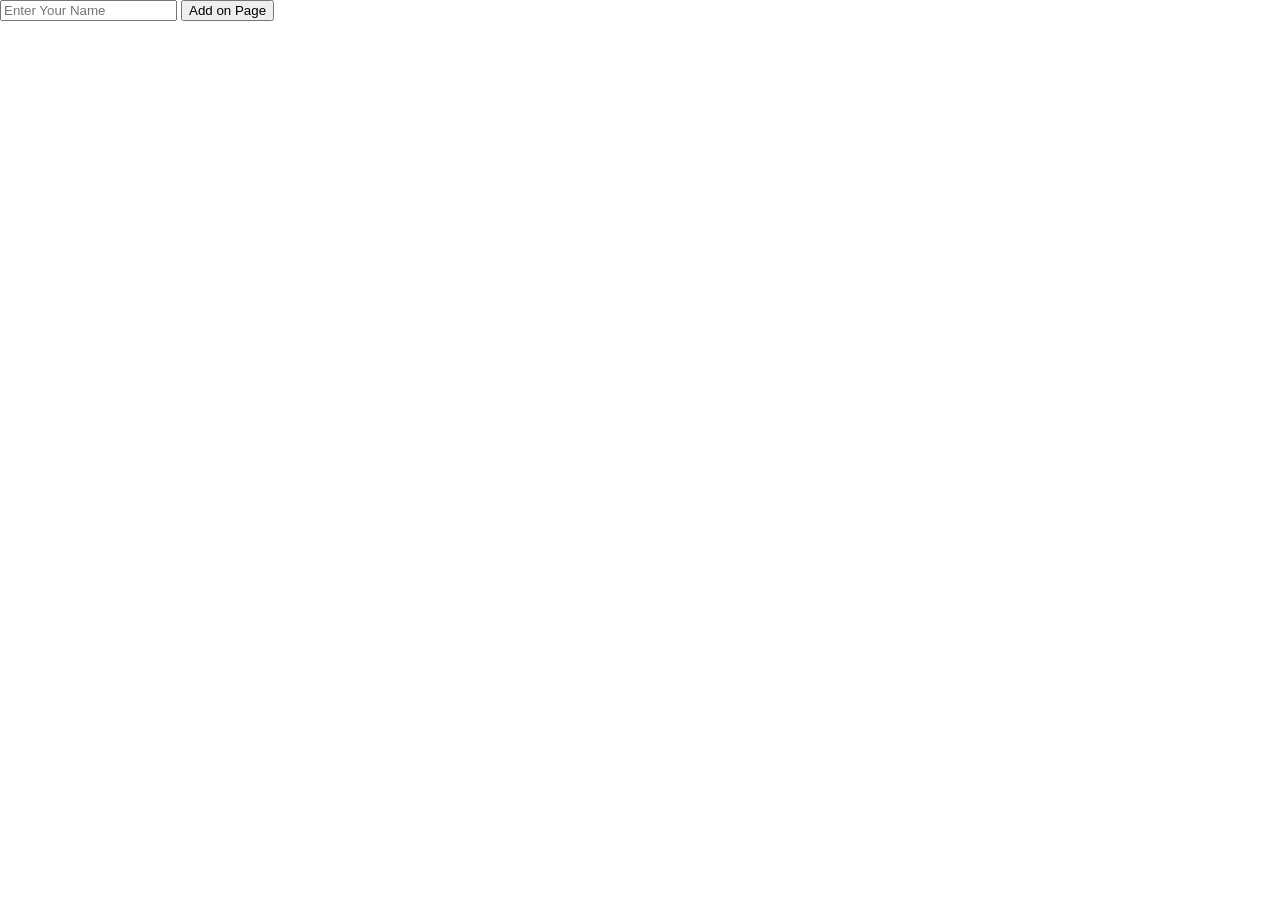
<file: Javascript/index.html>
<!DOCTYPE html>
<html lang="en">

<head>
    <meta charset="UTF-8">
    <meta name="viewport" content="width=device-width, initial-scale=1.0">
    <title>JavaScript</title>
    <style>
        * {
            margin: 0;
        }
    </style>
</head>

<body>
    <!-- <h1>JavaScript</h1> -->
    <!-- <button onclick="wa(5)">Click Me</button> -->
    <!-- <button onclick="wa()">WA</button> -->
    <input type="text" placeholder="Enter Your Name" id="input">
    <button onclick="ab()">Add on Page</button>
    <div id="memo"></div>
    <!-- <div id="demo" style="height: 100vh; width: 100%;">
        Lorem ipsum dolor sit amet consectetur adipisicing elit...
    </div> -->
    <script>
        // 1 display output
        // console.log("Hello World")
        // console.warn("Warning")
        // console.info("Information Given...")
        // alert("Its an alert")
        // console.error("error occurred")
        // console.log(25+25)

        //02 Legal and Illegal Variable Names
        var firstName; //Its a legal name. and its a camel case writing. Camel case writing means first alphabet will be in uppercase of every word except first word.
        var FirstName; //Its a Pascal case writing.In it First alphabet will be in every uppercase of every word.
        var first_name; //Its a snake case writing.In it first alphabet will be in lowercase of every word.
        var first1Name; //Its number case writing.In it digits can be written except beginning.Cannot start from number.
        var $first$name; //Its symbol case writing. In it only "$" dollar symbol can be used init.
        // var 1stname; //Its an illegal name.

        //03 Math Operations
        var num1 = 10;
        var num2 = 10;

        var total = num1 + num2;
        console.log(total)

        var num1 = "5";
        var num2 = "10";
        var total = num1 - num2;
        console.log(total)

        var num1 = 5;
        var num2 = 20;
        var total = num1 ^ num2;
        console.log(total)
        //Swapping Methods
        var a = 6;
        var b = 3;

        a = a ^ b; // 5 + 10
        b = a ^ b; // 15 - 10
        a = a ^ b; // 15 - 5 = 10
        console.log(a, b)

        var a = 10;
        var b = 20;

        a = a + b; // a=10   a+b=30 a =30
        b = a - b; // b=20   a-b=10 b =10
        a = a - b; // a=30   a-b=20 a =20
        console.log(a, b)

        var a = 47;
        var b = 5;

        [a, b] = [b, a];

        console.log(a, b);

        // 04 Data Types

        var name = "Wahab"
        console.log(name, typeof name)

        var age = "19"
        console.log(age, typeof age)

        var gender = true;
        console.log(gender, typeof gender)

        var avg = 3.83
        console.log(avg, typeof avg)

        var bigint1 = 9999939999939399999939n
        console.log(bigint1, typeof bigint1)

        var symbol = Symbol("$");
        console.log(Symbol, typeof symbol)

        var arr = ["Wahab", "Ahmad"];
        console.log(arr, typeof arr)

        var obj = { "name": "Wahab", "age": 19 }
        console.log(obj, typeof obj)

        var nu = null
        console.log(nu, typeof nu)


        //05 Get Data from User Input
        // var name = prompt("Enter Your Name")
        // console.log()
        // document.write(name)

        //06 Type Casting 

        // var num1 = prompt("Enter Your Number: ")

        // num1 = parseInt(num1);   //parse means convert
        // num1 = parseFloat(num1); //if we put nothing output will be NaN. NaN stands for Not a Number.
        // num1 = Number(num1); 
        // console.log(num1, typeof num1)

        //07 If else If else condition/ Statements in Vanilla JS

        // var marks = 91;

        // if (marks === 90){
        // console.log("Your marks are 90")
        // }
        // var marks = 90;

        // if (marks === 80){
        // console.log("Your marks are not equal to 90")
        // }


        // if (marks === 90){
        // console.log("Your marks are 90")
        // }
        // var marks = 90;

        // if (marks === 80){
        // console.log("Your marks are not equal to 90")
        // }
        // else{
        //     console.log("Your marks are neither 90 nor 80")
        // }


        // var marks = 85;

        // if(marks >= 90 && marks <= 100){
        //     console.log("Your Grade is A+")
        // }
        // else if(marks > 100){
        // console.log("Your Marks could not be more than 100")
        // }
        // else if(marks >= 80 && marks < 90){
        //     console.log("Your Grade is B+")
        // }

        // var marks = 91;
        // var age = 21;
        // if(marks > 90 || age > 20){
        // console.log("You have your exams")
        // }

        // In EcmaScript
        // var marks = 80;
        // (marks === 90) & console.log("You have 90 marks")
        // (marks === 90) ? console.log("You have passed") : console.log("Your marks are lower than 90")

        // var edu = prompt(("Enter Your Education"))


        // var height = parseFloat(prompt("Enter Your Height"))


        // var age = parseInt(prompt("Enter Your Age"))

        // if (edu >= 12 && height >= 5.8 ||
        //     height >= 5.8 && age >= 18 ||
        //     age >= 18 && edu >= 12) {
        //     console.log("You are eligible")
        // }
        // else {
        //     console.log("You are not eligible")
        // }
        var marks = 80;
        (marks >= 90) ? console.log("Your marks is 90 or > 90") : (marks >= 80) & console.log("Your marks is 80 or > 80")


        // 08 Arrays  array is non premitive data type

        // var arr = []
        // arr[0] = 5
        // arr[2] = 10
        // console.log(arr, typeof arr)

        //  Push Method adds
        // PoP Method deletes

        // var arr = ["Wahab", "Zarak"]
        // arr.push ("Usama")
        // arr.push ("Shahwaiz")
        // arr.push ("usama", "Shahwaiz")
        // arr.unshift("shahwaiz", "Usama")
        // arr.shift()
        // console.log(arr, typeof arr)

        //ADD and Delete 

        // var arr = ["Wahab","Zarak","Usama","Mohtasham"]
        // arr.splice(0,0,"Usama")
        // arr.splice(1,1)
        // arr.splice(0,1,"Subhan","Shahwaiz")

        // arr[0] = "Rabia"
        // var arr2 = arr.slice(1,3) // Stars from 1 to 3. excluding 3
        // console.log(arr2)

        //arr.slice   means copy


        a = 10;
        b = a;
        console.log(a, b)
        a = 12;
        console.log(a, b)

        var x = ["Wahab", "Zarak"]
        var y = x;
        console.log(x, y)
        x[1] = "Zarak";
        console.log(x, y)

        var arr = ["Data 1"]
        var arr2 = arr.concat("Data2")
        console.log(arr2)

        var arr1 = ["Wahab", "Zarak"]
        var arr2 = ["Subhan", "Shawaiz"]
        var arr3 = arr1.concat(arr2)
        console.log(arr3)

        //LOOPS
        // for(var i = 0; i < 10; i++){
        //     console.log(i)
        // }
        // for(var i = 1; i < 10; i++){
        //     console.log(i,"Pakistan")
        // }

        // var i = 1;
        // while(i <= 10){
        //     console.log("I LOVE PAKISTAN")
        //     i++
        // }

        // var i = 5;
        // do{
        //     console.log(i,"PAKISTAN")
        //     i++;
        // }while(i < 4)

        // var arr = ["Akash", "Atif","Ahtsham","AMIR"]   //for in loop show indexes of items
        // for(i in arr){
        //     console.log(i)
        // }

        // for(i of arr){
        //     console.log(i,arr)
        // }

        //10 JavaScript Hoisting Interview Question
        //Hoisting means initializing variable after call

        // var a; //Declare
        // console.log(a) // Call
        // a = 10; //Initialize

        // ba = 20;
        // console.log(b)
        // let ba;

        // const bab = 10; //In const initializing and Declaration must be at the same time.

        //11 Math Operations

        // var a = Math.random() * 10
        // console.log(a)

        // var b = Math.round(4.545)
        // console.log(b)

        // var c = Math.floor(4.99999999)
        // console.log(c)

        // var d = Math.ceil(5.0000001)
        // console.log(d)

        //GUESS THE NUMBER

        // var guesnumber = Math.round(Math.random()*10)
        // console.log(guesnumber)

        // var num1 = Number(prompt("Enter your number"))
        // if(guesnumber === num1){
        //     console.log("You Got the Number...🥳🥳🥳🥳🥳🥳")
        // }
        // else{
        //     console.log("You failed It...🙂🙂🙂🙂")
        // }

        //12 FUNCTIONS    (Very Important)

        //function Declaration: Regular Function

        // function wa(a,b){
        //     console.log("Hello Wahab",a+b)
        // }
        // wa()
        //         function wa(){
        //     var num1 = prompt("Enter Your Number")
        //     var num2 = prompt("Enter 2nd number")
        //     console.log(parseInt(num1) + parseInt(num2))
        // }

        // function compare() {

        //     var guesnumber = Math.round(Math.random() * 10)
        //     console.log(guesnumber);
        //     var num1 = Number(prompt("Enter Your Number"))

        //     if (guesnumber === num1) {
        //         console.log("You guess the number")
        //     }
        //     else {
        //         console.log("Try Again")
        //     }
        // }


        //Regular function


        // function wa(){
        //     console.log("Hello World")
        // }
        // wa()

        // Arrow Function


        // var tc = ()=>{
        //     console.log("Hello Arrow Function")
        // }

        //Try payment Gateway method

        //Return

        // function wa(a){
        //     return a;
        // }
        // console.log(wa(12))

        //function wa(a) a
        // var wa = (a) => a;
        // console.log(wa("WA"))

        //Anonymos Function IIFE     v.imp
        //There are two methods to create an IIFE function.

        // (function(){console.log("Hello IIFE")})()

        // !function(){console.log("Hello IIFE")}()

        //14 DOM

        //   function wa() {
        //         var demo = document.getElementById("demo");
        //         demo.style.color = "red";
        //         // Note: use lowercase 'yellow' for standard CSS strings
        //         demo.style.backgroundColor = "yellow";
        //     }

        // var num1 = Math.round(Math.random()*10)
        // console.log(num1)

        // var guesnumber = parseInt(prompt("Enter Your Number"))
        // var demo = document.getElementById("demo")
        // if(num1 === guesnumber){
        //     demo.style.backgroundColor = "green"
        // }else
        // {
        //     demo.style.backgroundColor = "red"
        // }

        function ab() {
            var input = document.getElementById("input")
            var data = document.getElementById("memo")
            console.log(input.value);
            // document.write(input.value);
            // data.innerHTML = input.value

            // data.innerHTML = "<h1>" + input.value + "</h1>" ; //Concatenation

            data.innerHTML = `<h1> ${input.value} </h1>` // Concatenation
            input.value = "";
        }


        //EJs stands for EcmaScript JavaScript

        // 15 Ojects     1st step to make Objects  (API stands for Application Programming Interface)
        // JSON Stands for JavaScript Object Notation

        var obj1 = {
            "name": "Wahab",
            "age": 19,
            "education": "BSCS",
            "full name": "Wahab Ahmad"
        }
        console.log(obj1)

        obj1.name = "Ahmad"
        obj1["full name"] = "Wahab Ahmad"

        // console.log(obj1.name)
        console.log(obj1["full name"])

        obj1["gender"] = "Male"
        console.log(obj1)

        delete obj1["full name"]
        console.log(obj1)

        // To take Keys of an object and Values
        // console.log(obj.keys(obj1))


              var num1 = Math.round(Math.random()*10);
      console.log(num1)
      var guessnumber = parseInt(prompt("enter your num"))
      var demo = document.getElementById("demo")
      if(num1 === guessnumber){
        demo.style.backgroundImage = `url('assets/images.png')`;
        // demo.style.borderWidth = "5px"
        // demo.style.borderTop = "solid"
        // demo.style.borderBottom = "ridge"
        // demo.style.borderLeft = "groove"
        // demo.style.borderRight = "blue"
        // demo.style.border = "5px solid red"

        // demo.style.borderTopStyle = "groove"
        // demo.style.borderTopWidth = "5px"
        // demo.style.borderTopColor = "red"
        demo.style.borderTop = "5px groove red"

        //  demo.style.borderBottomStyle = "solid"
        // demo.style.borderBottomWidth = "5px"
        // demo.style.borderBottomColor = "blue"
        demo.style.borderBottom = " solid 5px blue"

        //  demo.style.borderLeftStyle = "ridge"
        // demo.style.borderLeftWidth = "5px"
        // demo.style.borderLeftColor = "yellow"
        demo.style.borderLeft = "ridge 5px yellow"

        //  demo.style.borderRightStyle = "dotted"
        // demo.style.borderRightWidth = "5px"
        // demo.style.borderRightColor = "green"
        demo.style.borderRight = "dotted 5px green"


      }
      else{
        demo.style.backgroundColor = "red"
        demo.style.borderRadius = "15px"
      }


        //16  Synchronus & Asynchronus

        //Synchronas
        // console.log("A")
        // console.log("B")
        // console.log("C")

        //Asynchronas aka Promises and Set-time Method
        // setTimeout(()=>{console.log("A")}, 1000)

        // console.log("B")
        // console.log("C")

        //     fetch('https://jsonplaceholder.typicode.com/todos/1')
        //   .then(response => response.json())
        //   .then(json => console.log(json))
        //     //Asynchronas
        //   setInterval(()=>{
        //     console.log("Wahab",)
        //   }, 1000 )

        // for (let i = 0; i <= 5; i++) {
        //     setTimeout(() => {
        //         console.log(i);
        //     }, 1000);
        // }

        //17 Filter / Map Methods important

        // var list = [0,1, 2, 3, 4, 5, 6, 7, 8, 9, 10]
        // even = []
        // for(var i = 0; i <= list.length; i++){
        //     if(i % 2 === 0){
        //         even.push(list[i])
        //     }
        // }
        // console.log(even)
        // var list = [0,1, 2, 3, 4, 5, 6, 7, 8, 9, 10]
        // even = list.filter(i => i % 2 === 0)
        // // console.log(even)

        // odd = list.filter(i => i % 2 != 0)
        // console.log(even,odd)

        //Q  what is the diff b/w Map and Filter?
        // var list = [0,1, 2, 3, 4, 5, 6, 7, 8, 9, 10]
        // var square = list.map(i => i * i)
        // console.log(square)

        // var list = [0, 1, 2, 3, 4, 5, 6, 7, 8, 9, 10]
        // var square = list.map(i => i / i)
        // console.log(square)
        var list = [0, 1, 2, 3, 4, 5, 6, 7, 8, 9, 10]
        var square = []
        for(var i = 0; i < list.length; i++)
        {
            var p = list[i]*list[i];
            square.push(p)
        }
        console.log(square)
    </script>
</body>

</html>
</file>
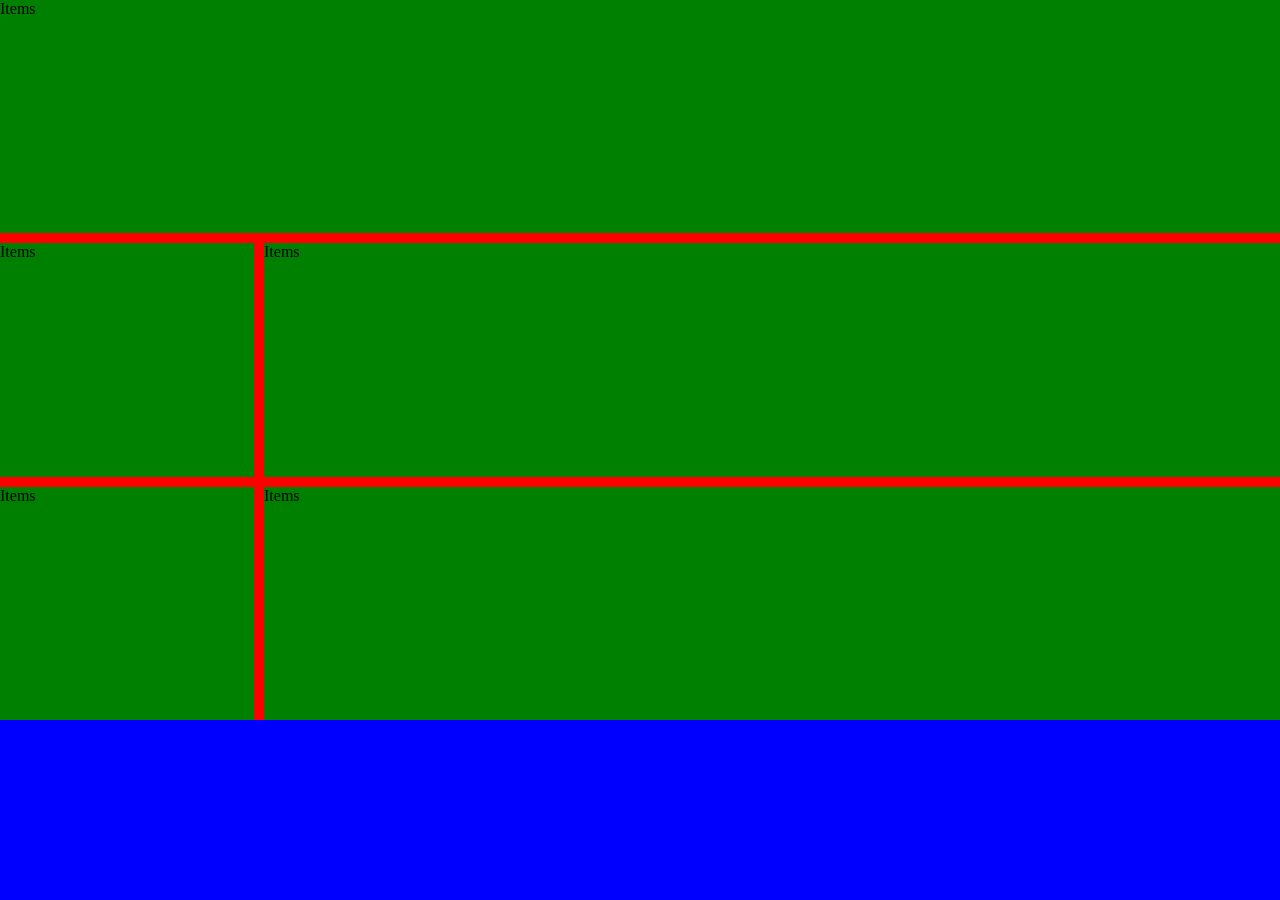
<file: CSS/Grid.html>
<!DOCTYPE html>
<html lang="en">
<head>
    <meta charset="UTF-8">
    <meta name="viewport" content="width=device-width, initial-scale=1.0">
    <title>CSS Grid and Animations</title>
    <style>
        *{
            margin: 0;
        }
        .container{
            height: 100vh;
            width: 100%;
            background-color: blue;
        }
        .grid{
            background-color: red;
            height: 80vh;
            display: grid;
            /* grid-template-columns: 100px 200px; */
            grid-template-columns: 1fr 4fr;
            row-gap: 10px;
            column-gap: 10px;
        }
        .items{
            background-color: green;
        }
        .item1{
            grid-column-start: 1;
            /* grid-column-end: 3; */
            grid-column-end: span 2;
        }
    </style>
</head>
<body>
    <div class="container">
        <div class="grid">
            <div class="items item1">Items</div>
            <div class="items">Items</div>
            <div class="items">Items</div>
            <div class="items">Items</div>
            <div class="items">Items</div>
        </div>
    </div>
</body>
</html>
</file>
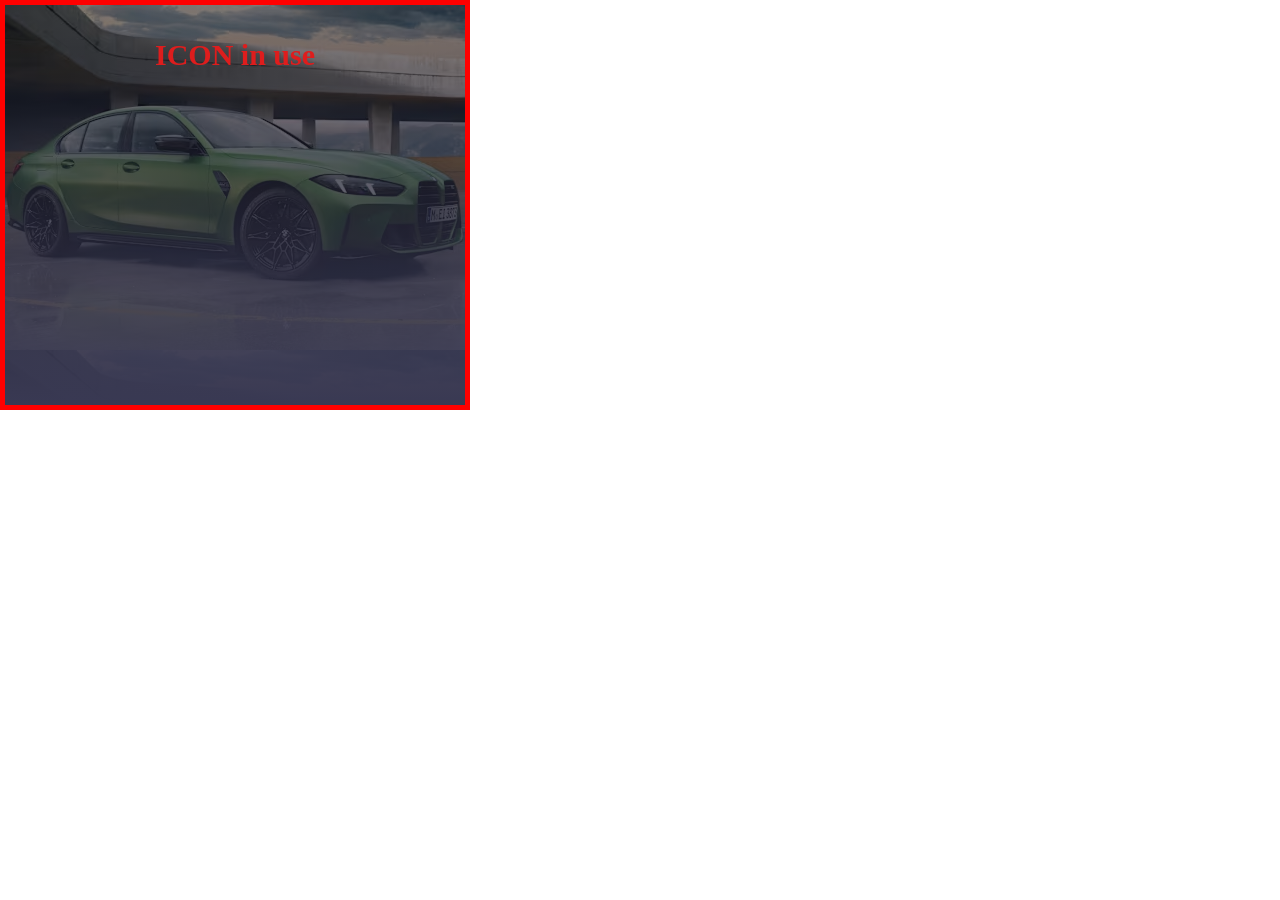
<file: routes/about.html>
<!DOCTYPE html>
<html lang="en">
<head>
    <meta charset="UTF-8">
    <meta name="viewport" content="width=device-width, initial-scale=1.0">
    <title>Document</title>
    <style>
        *{
            margin: 0;
            padding: 0;
        }
        .card{
            height: 200px;
            width: 200px;
            box-shadow: 1px 1px 4px black;
            position: relative;
        }
        .box1{
            height: 100px;
            width: 100px;
            background-color: red;
            position: absolute;
            z-index: -1;  
        }
        .box2{
            height: 100px;
            width: 100px;
            background-color: rgb(0, 8, 255);
            z-index: 100;
            position: absolute;
            left: 50px;
            top: 50px;
        }
        .box3{
            height: 100px;
            width: 100px;
            background-color: rgb(9, 239, 9);
            position: absolute;
            left: 100px;
            top: 100px;
        }
                .box4{
            height: 100px;
            width: 100px;
            background-color: rgb(239, 9, 178);
            position: absolute;
            left: 100px;
            bottom: 100px;
        }
                .box5{
            height: 100px;
            width: 100px;
            background-color: rgb(239, 239, 9);
            position: absolute;
            top: 100px;
            
        }
        .img{
            /* min-width: 400px;
            min-height: 200px; */
            height: 400px;
            width: 460px;
            /* opacity: 0.5; */
            border: solid red 5px;
            /* background-image: url(../Assests/Icon.jpg); */
            background: linear-gradient(rgba(0, 2, 8, 0.5),rgb(57, 57, 83)), url("../Assests/exterior_image_BMW.jpg");

            /* background-size: cover; */
            line-height: 100px;
        }
        .img h1{
            color: rgb(222, 29, 29);
            text-align: center;
            font-size: 30px;
        }
    </style>
</head>
<body>

    <!-- <div class="card">
        <div class="box1"></div>
        <div class="box2"></div>
        <div class="box3"></div>
        <div class="box4"></div>
        <div class="box5"></div>

    </div> -->
    <div class="img">
        <h1>ICON in use</h1>
    </div>
</body>
</html>
</file>
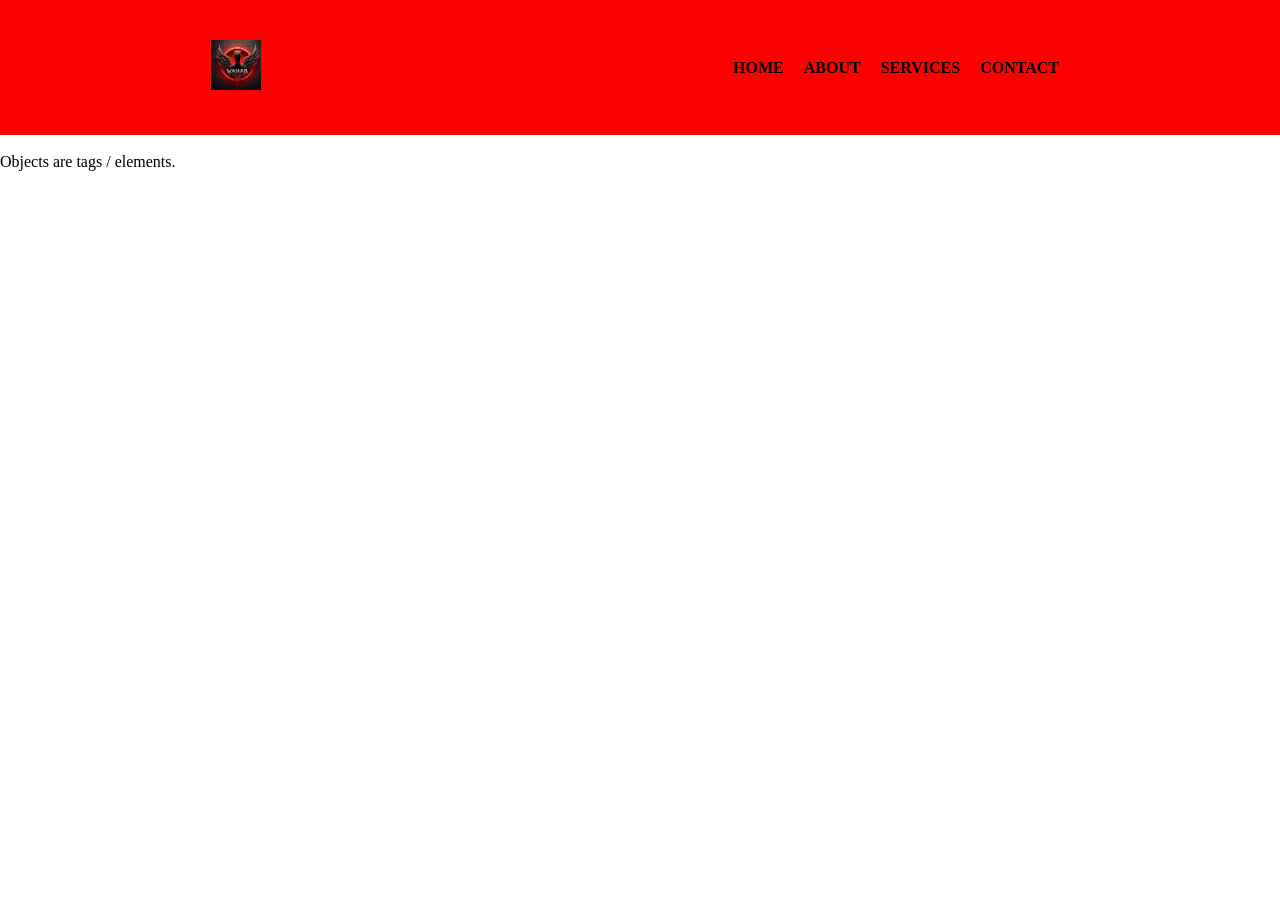
<file: routes/flex.html>
<!DOCTYPE html>
<html lang="en">
<head>
    <meta charset="UTF-8">
    <meta name="viewport" content="width=device-width, initial-scale=1.0">
    <title>Flex</title>
    <link rel="stylesheet" href="../CSS/flex.css">
</head>
<body>
    <!--nav is called a  -->
    <nav>
        <h1><img src="../Assests/Icon.jpg" alt="ICON" height="50"></h1>
        <ul>
            <li><a href="#" class="active">Home</a></li>
            <li><a href="#">About</a></li>
            <li><a href="#">Services</a></li>
            <li><a href="#">Contact</a></li>
        </ul>
    </nav>
    <!-- <div class="container">
        <div class="flex">
            <div class="item item1">Ramazan </div>
            <div class="item">Kareem </div>
            <div class="item">Bro </div>
            <div class="item">Faaaaahhhhhhhh</div>
        </div>
    </div> -->
    <!-- <div class="card">
        <div class="flex">
            <img src="../CSS/Assets/Team1.jpg" alt="Pic1" height="200">
            <h4>SHOAIB RAZA (CEO)</h4>
            <p>I have a goal to satisfy our clients and their requirements. I will make our clients more important and ensure their needs are fulfilled. I am grateful for you being here.</p>
        </div>
        </div>
    </div> -->

    <!-- DOM Document Object Model -->
    <br><p>Objects are tags / elements.</p>

</body>
</html>
</file>
<file: CSS/flex.css>
*{
    margin: 0px;
}
.container{
    width: 100%;
    height: 100vh;
    background-color: greenyellow;
}
.item{
    background-color: aqua;
}   
.item1{
    height: 100px;
    width: 100px;
    line-height: 100px;
}
.flex{
    display: flex;
    height: 200px;
    background-color: red;
    align-items: baseline;
    /* justify-content: space-evenly;
    justify-content: flex-end;
    justify-content: flex-start;
    justify-content: space-around; */
    justify-content: space-between;
    flex-wrap: wrap;
}

/* .card{
    display: flex;
    flex-wrap: wrap;
    justify-content: center;
    gap: 20px;
    margin: 60px 40px;
}
.card img{
    display: block;
    margin: 0 auto 10px;
    width: 150px;
    height: 150px;
    object-fit: cover;
    border-radius: 50%;
}
.card h4{
    color: #333;
    margin: 10px 0;
}
.card p{
    color: #555;
    line-height: 1.4;
} */
nav{
    width: 100%;
    height: 15vh;
    background-color: red;
    display: flex;
    justify-content: space-around;
    align-items: center;
}
nav > ul{
    display: flex;
    list-style: none;
}
nav > ul > li{
    padding: 10px;
    text-transform: uppercase;
}
nav > ul > li a{
    text-decoration: none;
    color: black;
    font-weight: bolder;
}
nav > ul > li:hover{
    background-color: rebeccapurple;
}
@media screen and (max-width:500px) {
    nav{
        flex-direction: column;
        height: 30vh;
    }
nav ul{flex-direction: column;}
}
@media screen and (min-width: 500px) and (max-width: 600px)
{
    nav{background-color: red;}
    nav h1{color: white;} 
    nav ul li .active{ color: white;}

}
</file>
